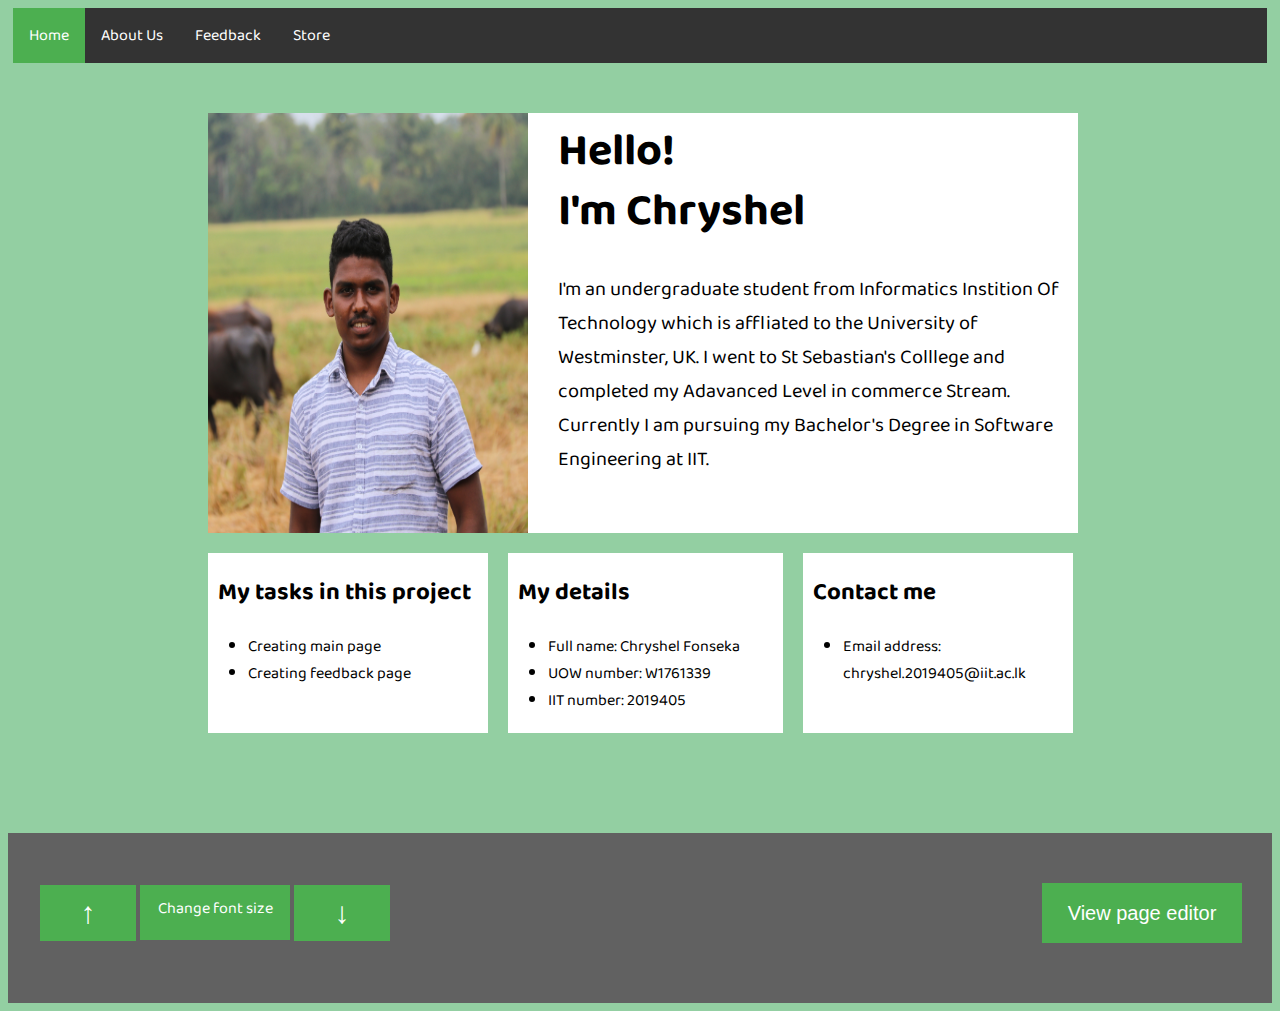
<file: index.html>
<html lang="en">
<head>
    <meta charset="UTF-8">
    <meta name="viewport" content="width=device-width, initial-scale=1.0">
    <title>Document</title>
    <link href="style.css" rel="stylesheet">
    <link href='https://fonts.googleapis.com/css?family=Baloo Da 2' rel='stylesheet'>
</head>
<body>
    <ul class="menubar">
        <li class="menuItems"><a class="active" href="..\main.html">Home</a></li>
        <li class="menuItems"><a href="..\3Student details\profiles.html">About Us</a></li>
        <li class="menuItems"><a href="..\feedback.html">Feedback</a></li>
        <li class="menuItems"><a href="..\1Buy Products\buy products2.html">Store</a></li>
    </ul>
        
    <div id="content">
        <div id="photo">
            <img src="chryshel.jpg" class="image">
        </div>
        <div id="text1">
            <h1>Hello!<br>I'm Chryshel</h1>
            <p class="mybio">I'm an undergraduate student from Informatics Instition Of Technology which is affliated to the University of Westminster, UK. I went to St Sebastian's Colllege and completed my Adavanced Level in commerce Stream. Currently I am pursuing my Bachelor's Degree in Software Engineering at IIT.</p>
        </div>
        <div id="text2">
            <div class="left bottomboxes">
                <h2>My tasks in this project</h2>
                 <ul>
                    <li>Creating main page</li>
                    <li>Creating feedback page</li>
                </ul>
            </div>
            <div class="middle bottomboxes">
                <h2>My details</h2>
                <ul>
                    <li>Full name: Chryshel Fonseka</li>
                    <li>UOW number: W1761339</li>
                    <li>IIT number: 2019405</li>
                </ul>
            </div>
            <div class="right bottomboxes">
                <h2>Contact me</h2>
                <ul>
                    <li>Email address: chryshel.2019405@iit.ac.lk</li>
                </ul>
            </div>
        </div>
    </div>
    <footer>
        <div id="fontcontrols">

			<button class="fontsize"onclick="increase()">&uarr;</button>
			<div class="changefont">Change font size</div>
			<button class="fontsize"onclick="decrease()">&darr;</button>
        </div>
        <button class="vieweditor">View page editor</button>
    </footer>
	
	<script>
function increase() {
  var x = document.getElementsByTagName("BODY")[0];
  x.style.fontSize = "large"
}
function decrease() {
  var x = document.getElementsByTagName("BODY")[0];
  x.style.fontSize = "medium"
}
</script>
	
</body>
</html>
</file>
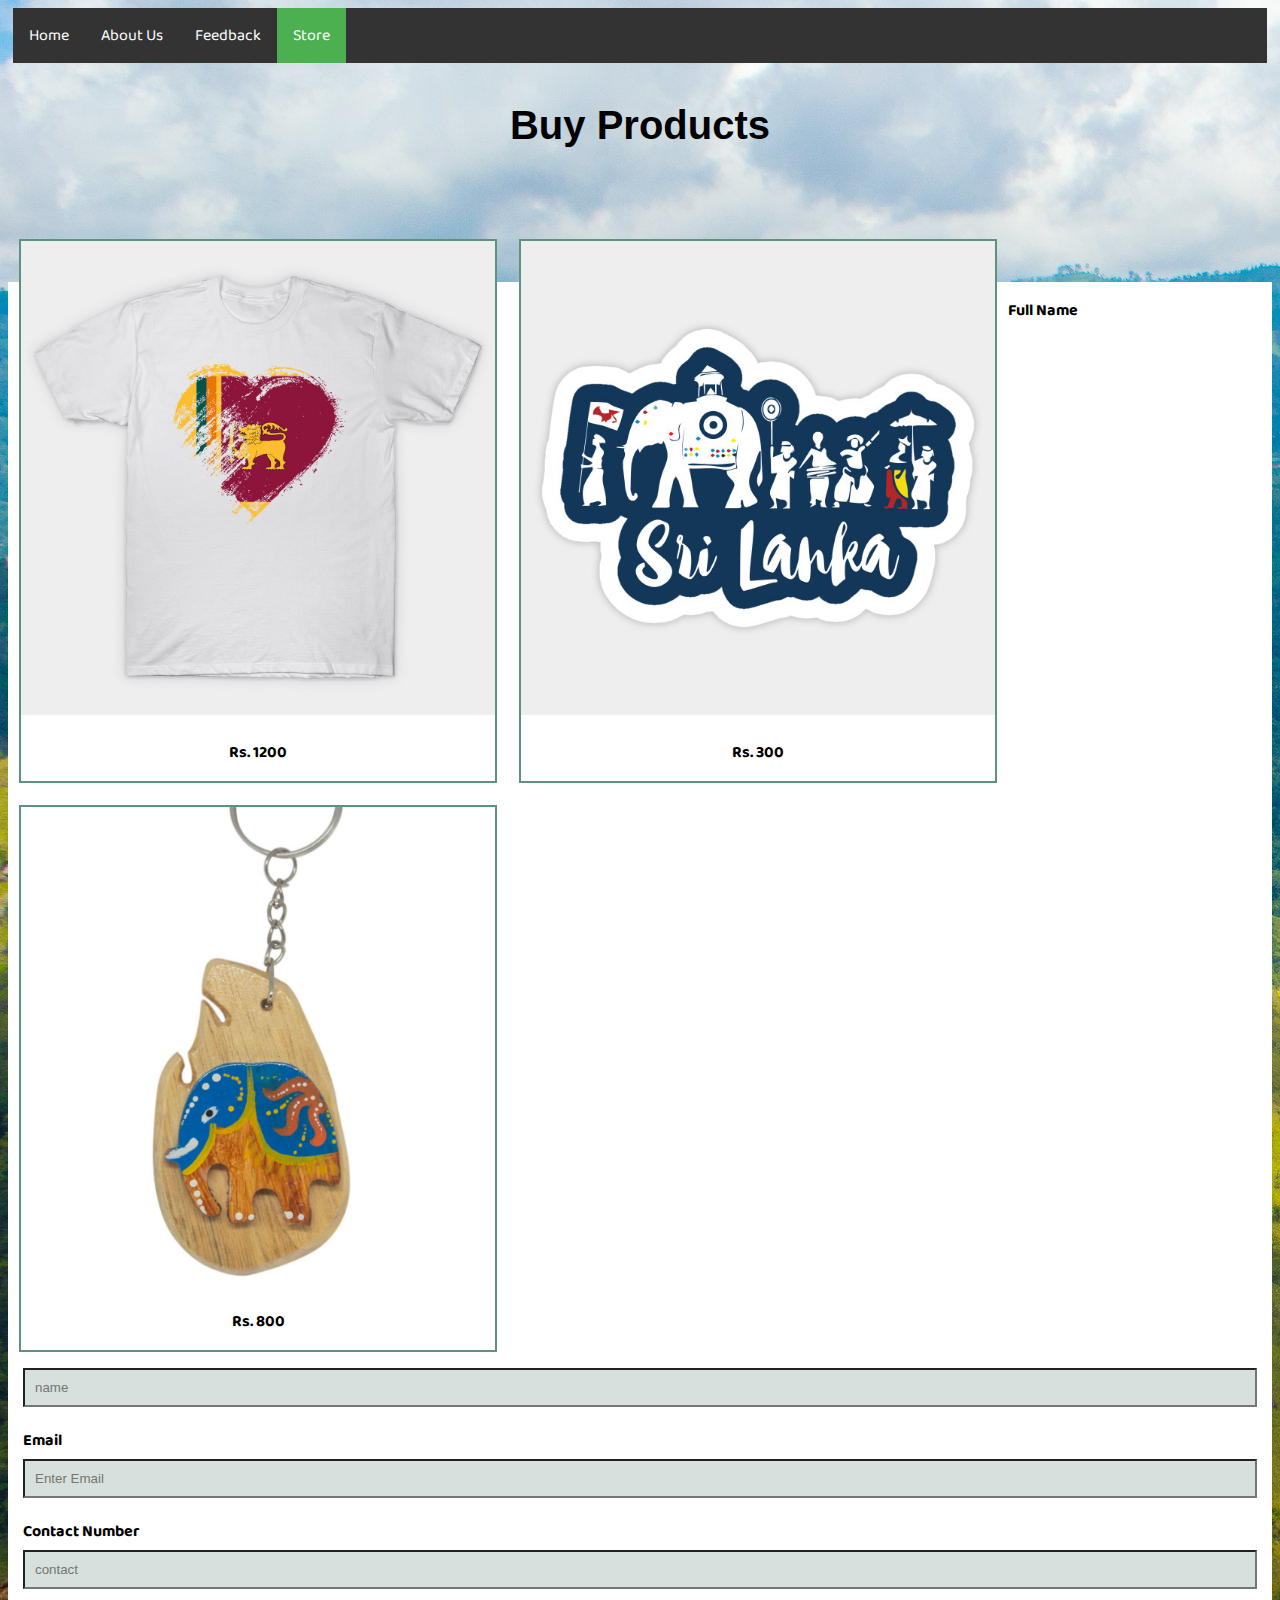
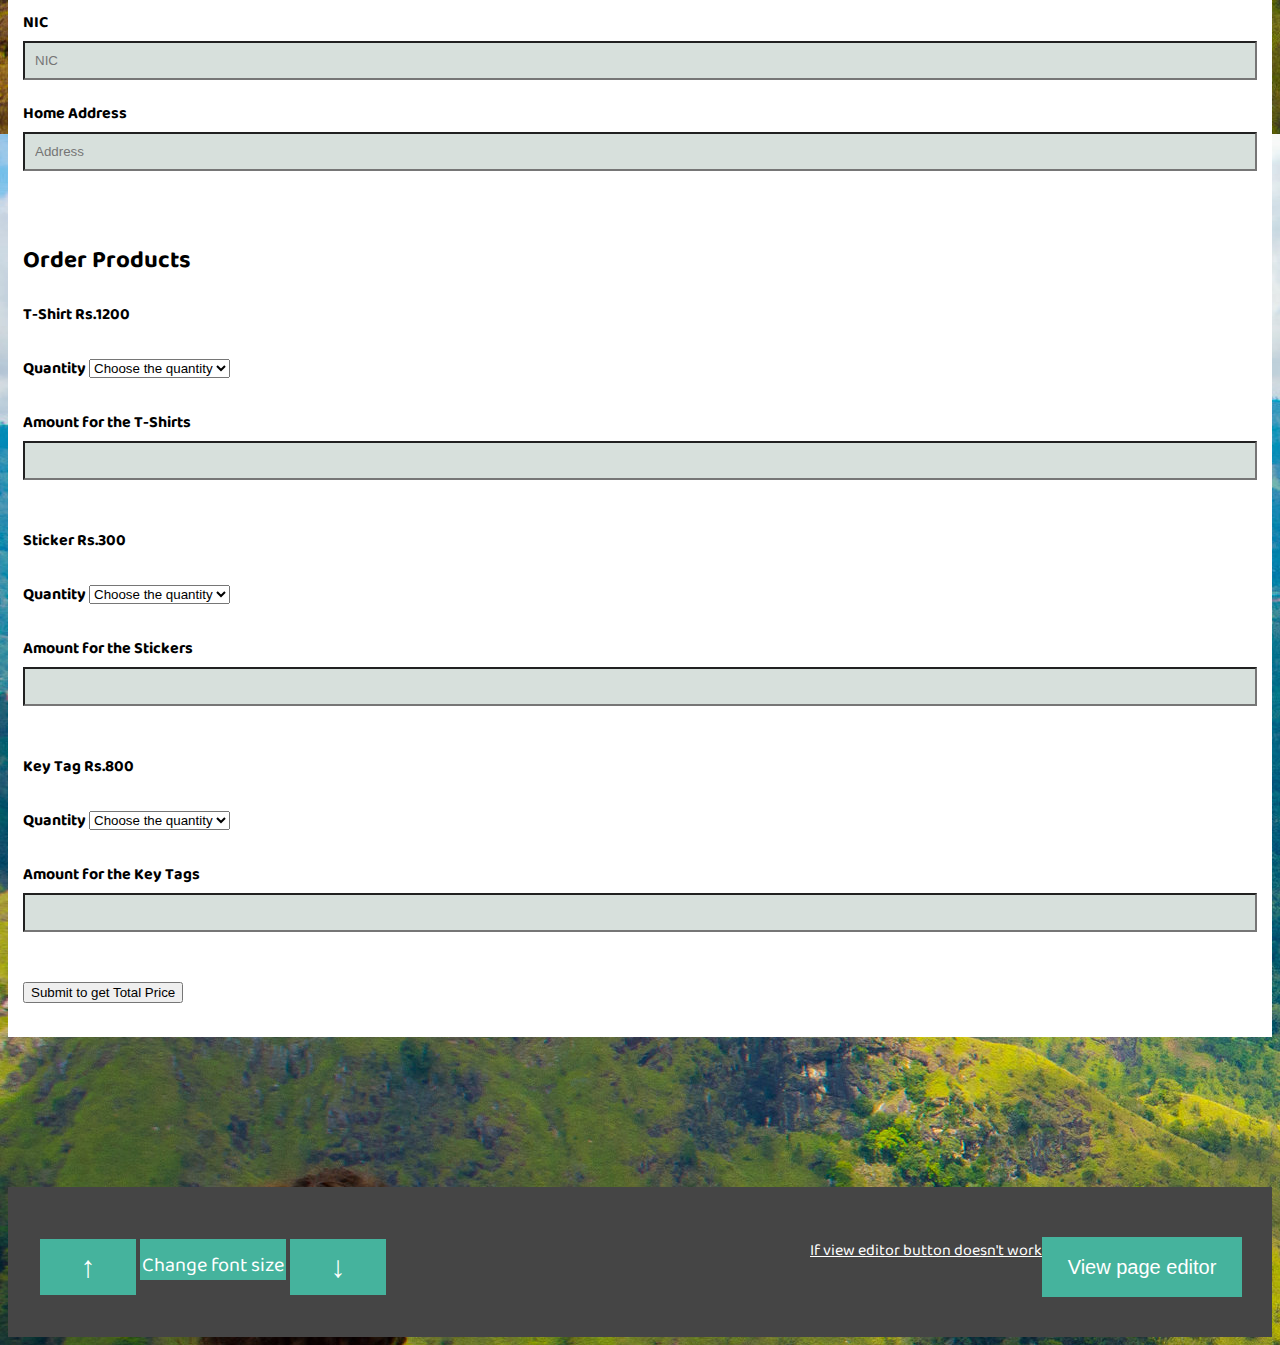
<file: buy products2.html>
<!DOCTYPE html>
<html>
	<head>
		<title>Buy Products</title>
		<link href='https://fonts.googleapis.com/css?family=Baloo Da 2' rel='stylesheet'>
		<style>
body{font-family:  'Baloo Da 2';}
			ul{
			background-color: #333;
			overflow:hidden;
			list-style-type: none;
			margin: 5px;
			padding: 0;
			}

			li{
			float: left;
			}

			li a {
			display: block;
			color:white;
			text-align: center;
			padding: 14px 16px;
			text-decoration:none;
			}

			.active{
			background-color: #4CAF50;
			}
			
			div.image {
			margin: 11px;
			border: 2px solid #5F927E;
			float: left;
			width: 478px;
			}

			div.image img {
			  width: 100%;
			  height: auto;
			}

			div.square {
			  padding: 15px;
			  text-align: center;
			}

			.container {
			  padding: 15px;
			  background-color: white;
			}
			input[type=text]{
			  width: 100%;
			  padding: 10px;
			  margin: 5px 0 20px 0;
			  display: inline-block;
			  background: #D7E0DC;
			}

			* {
			  box-sizing: border-box;
			}

			body {
			  background-image: url('ella.jpg');
			}

			h1{
			font-family: Arial;
			color: black;
			text-align: center;
			font-size: 40px;
			margin: 40px 20px 80px 20px;
			}
			
			footer{
			width: 100%;
			background-color: rgb(97, 97, 97);
			margin-top: 150px;
			height: 150px;
			padding-top: 20px;
			}

			.fontsize{
			height: 60px;
			width: 100px;
			background-color:#4CAF50;
			color: rgb(255, 255, 255);
			text-align: center;
			font-size: 30px;
			border: none;
			float: left;
			border: 2px solid rgb(97, 97, 97);
			}

			.changefont{
			height: 45px;
			width: 150px;
			background-color:#4CAF50;
			float: left;
			border: 2px solid rgb(97, 97, 97);
			text-align: center;
			padding-top: 10px;
			color: white;
			}

			.fontsize:hover{
			background-color: rgb(107, 212, 107);
			}

			#fontcontrols{
			margin: 30px;
			}

			.vieweditor{
			height: 60px;
			width: 200px;
			background-color:#4CAF50;
			color: rgb(255, 255, 255);
			text-align: center;
			font-size: 20px;
			border: none;
			float: right;
			margin-right: 30px;
			}

			.vieweditor:hover{
			background-color: rgb(107, 212, 107);
			}


			
/* --------footer--------- */
footer{
    width: 100%;
    background-color: #454545;
    margin-top: 150px;
    height: 150px;
    padding-top: 20px;
}
.fontsize{
    height: 60px;
    width: 100px;
    background-color:#45B39D;
    color: rgb(255, 255, 255);
    text-align: center;
    font-size: 30px;
    border: none;
    float: left;
    border: 2px solid #454545;
}
.changefont{
    height: 45px;
    width: 150px;
    background-color:#45B39D;
    float: left;
    border: 2px solid #454545;
    text-align: center;
    padding-top: 10px;
    color: white;
    font-size: 20px;
}
.fontsize:hover{
    background-color: #7DCEA0;
}
#fontcontrols{
    margin: 30px;
}

.vieweditor{
    height: 60px;
    width: 200px;
    background-color:#45B39D;
    color: rgb(255, 255, 255);
    text-align: center;
    font-size: 20px;
    border: none;
    float: right;
    margin-right: 30px;
}
.vieweditor:hover{
    background-color: rgb(107, 212, 107);
}
/* menu bar */
.menubar{
    background-color: #333;
    overflow:hidden;
    list-style-type: none;
    margin: 5px;
    padding: 0;
    }
    
.menuItems{
    float: left;
    }
    
.menubar a {
    display: block;
    color:white;
    text-align: center;
    padding: 14px 16px;
    text-decoration:none;
    }
    
.menubar a:hover:not(.active){
    background-color: #111;
    }
    
.active{
    background-color: #4CAF50;
}


		</style>
		
	</head>
	
	<body>

		<ul class="menubar">
			<li class="menuItems"><a href="..\main.html">Home</a></li>
			<li class="menuItems"><a href="..\3Student details\profiles.html">About Us</a></li>
			<li class="menuItems"><a href="..\feedback.html">Feedback</a></li>
			<li class="menuItems"><a class="active" href="..\1Buy Products\buy products2.html">Store</a></li>
		</ul>

		<h1 class = "h1">Buy Products </h1>
		
		<div class="image">
			<img src="t1.jpg" alt="tshirt">
			<div class="square"><b>Rs. 1200</b></div>
		</div>

		<div class="image">
			<img src="s1.jpg" alt="Sticker">
			<div class="square"><b>Rs. 300</b></div>
		</div>

		<div class="image">
			<img src="k12.jpg" alt="keytag">
			<div class="square"><b>Rs. 800</b></div>
		</div>

	<br><br>
 
		<div class="container">
		
		<form>
 
			<label for="name"><b>Full Name</b></label>
			<input type="text" placeholder="name" name="name" required>
			
			<label for="email"><b>Email</b></label>
			<input type="text" placeholder="Enter Email" name="email" required>

			<label for="contact"><b>Contact Number</b></label>
			<input type="text" placeholder="contact" name="contact" required>
			
			<label for="NIC"><b>NIC</b></label>
			<input type="text" placeholder="NIC" name="NIC" required>
			
			<label for="Address"><b>Home Address</b></label>
			<input type="text" placeholder="Address" name="Address" required>

		</form>
		
		</div>

		<div class="container">
		
			<h2>Order Products</h2>
			
				<form name="order" method="post" >
				
					<input type="hidden" name="mode" value="hidden" />
					<label><b>T-Shirt		Rs.1200</b></label><br><br>
					<label class="quantity"><b>Quantity</b></label>
					<select name="quantity" onchange="tshirtAmount(this.value)" required>
						<option value="" disabled selected>Choose the quantity</option>
						<option value="0">0</option>
						<option value="1">1</option>
						<option value="2">2</option>
						<option value="3">3</option>
						<option value="4">4</option>
						<option value="5">5</option>
						<option value="6">6</option>
						<option value="7">7</option>
						<option value="8">8</option>
						<option value="9">9</option>
						<option value="10">10</option>
					</select>
					
		<br><br>
		
					<label><b>Amount for the T-Shirts</b></label>
					<input class="tot tshirt" name="tot_tshirt" id="tot_tshirt" type="text" >
		
		<br><br>
		
					<label><b>Sticker		Rs.300</b></label><br><br>
					<label class="quantity"><b>Quantity</b></label>
					<select name="quantity" onchange="stickerAmount(this.value)" required>
						<option value="" disabled selected>Choose the quantity</option>
						<option value="0">0</option>
						<option value="1">1</option>
						<option value="2">2</option>
						<option value="3">3</option>
						<option value="4">4</option>
						<option value="5">5</option>
						<option value="6">6</option>
						<option value="7">7</option>
						<option value="8">8</option>
						<option value="9">9</option>
						<option value="10">10</option>
					</select>
		<br><br>
					<label><b>Amount for the Stickers</b></label>
					<input class="w3-input w3-border" name="tot_sticker" id="tot_sticker" type="text" >
		
		<br><br>
		
					<label><b>Key Tag		Rs.800</b></label><br><br>
					<label class="quantity"><b>Quantity</b></label>
					<select name="quantity" onchange="keytagAmount(this.value)" required>
						<option value="" disabled selected>Choose the quantity</option>
						<option value="0">0</option>
						<option value="1">1</option>
						<option value="2">2</option>
						<option value="3">3</option>
						<option value="4">4</option>
						<option value="5">5</option>
						<option value="6">6</option>
						<option value="7">7</option>
						<option value="8">8</option>
						<option value="9">9</option>
						<option value="10">10</option>
					</select>
					<br><br>
					<label><b>Amount for the Key Tags</b></label>
					<input class="tot key" name="tot_key" id="tot_key" type="text" >
		
		<br><br>
		
		<button onclick="tot()">Submit to get Total Price</button>
		<p id="total"></p>
		</div>
		
		<footer>
			<div id="fontcontrols">
				<button class="fontsize"onclick="increase()">&uarr;</button>
				<div class="changefont">Change font size</div>
				<button class="fontsize"onclick="decrease()">&darr;</button>
			</div>
			<a href="..\1my page editor\sanduni page editor.html"><button class="vieweditor">View page editor</button></a>
			<a href="..\1my page editor\sanduni page editor.html" style="color: white;float: right;">If view editor button doesn't work</a>
		</footer>
	

	<script>
	
	function increase() {
	var x = document.getElementsByTagName("BODY")[0];
	x.style.fontSize = "large"
	}
	function decrease() {
	var x = document.getElementsByTagName("BODY")[0];
	x.style.fontSize = "medium"
	}
	
		var tot_tshirt;
		var tot_sticker;
		var tot_key;

			function tshirtAmount(val) {
							tot_tshirt = val * 1200;
							var tshirtAmount = document.getElementById('tot_tshirt');
							tshirtAmount.value = tot_tshirt;
							
						}
			function stickerAmount(val) {
							tot_sticker = val * 300;
							var stickerAmount = document.getElementById('tot_sticker');
							stickerAmount.value = tot_sticker;
						}
			function keytagAmount(val) {
							tot_key = val * 800;
							var keyAmount = document.getElementById('tot_key');
							keyAmount.value = tot_key;
						}
						
		var tot=tot_key+tot_sticker+tot_tshirt;

			function tot(){
				var popupAlert;
			  if (confirm("Your total price is"+tot)) {
				popupAlert = "Your total price is"+tot;
			  } else {
				popupAlert = "You pressed Cancel!";
			  }
			  document.getElementById("total").innerHTML = popupAlert;
			}


	</script>
	
	    

	</body>
	
</html>
</file>
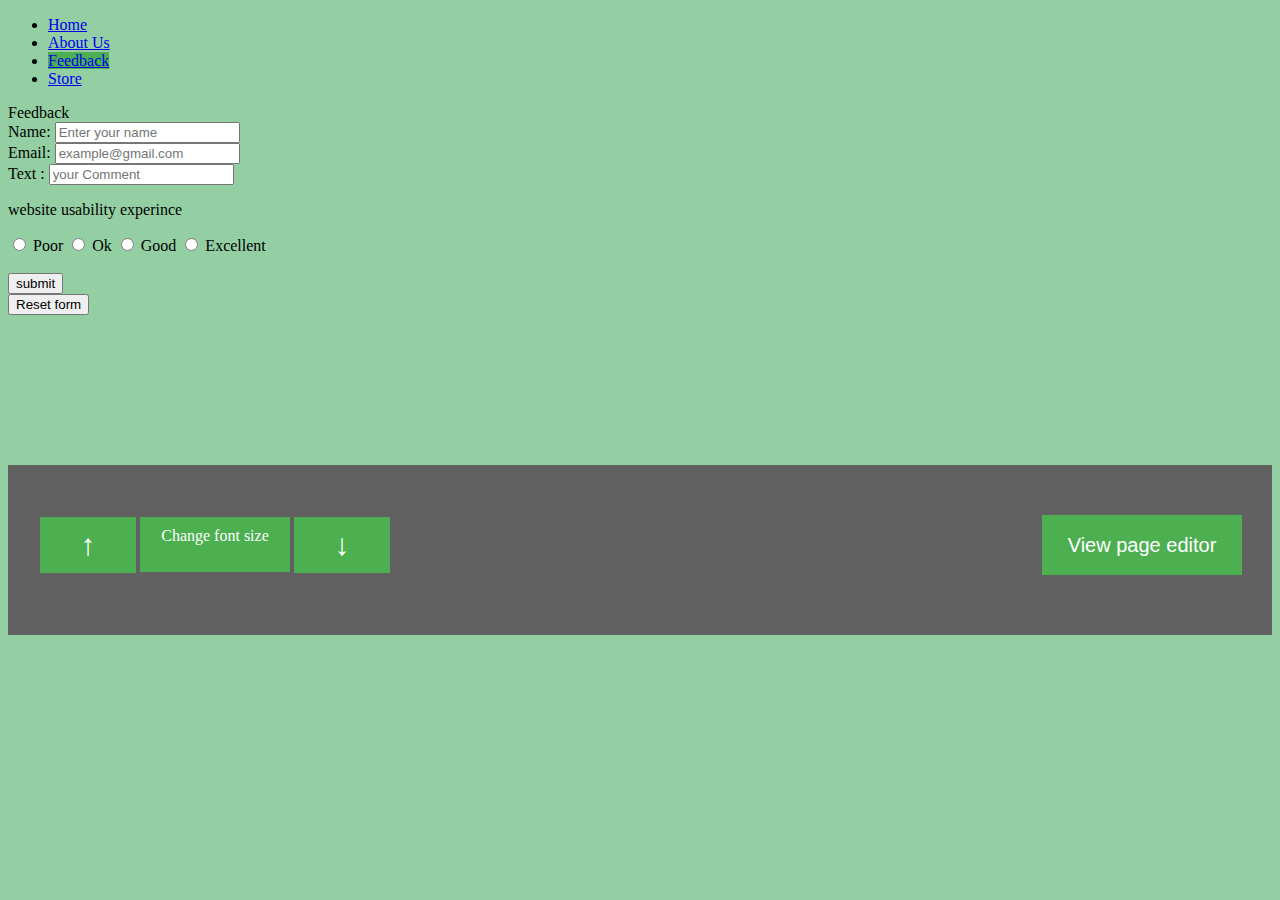
<file: feedback.html>
<!DOCTYPE html>
<html>
<head>
	<link rel="stylesheet" type="text/css" href="style.css">
	<link rel="stylesheet" type="text/css" href="style.css">
	<title>feedback</title>
</head>
<body class="feedbackb" style="font-family:'Baloo Da 2';">

	<ul>
		<li><a  href="main.html">Home</a></li>
		<li><a href="3Student details\profiles.html">About Us</a></li>
		<li><a class="active" href="Feedback.html">Feedback</a></li>
		<li><a href="1Buy Products\buy products2.html">Store</a></li>

		
	</ul>
<div class="feedbackb">

	<div class="formbox">
		<div class="formhead">Feedback</div>
	
	<form id="myForm">

		Name: <input type="text" name="name" placeholder="Enter your name">
		<br>

		Email: <input type="Email" name="email" placeholder="example@gmail.com">
		<br>
		Text : <input type="text" name="comment" placeholder="your Comment">
		<br>
		
		<p>website usability experince</p>

		<div class="rating">
			<input type="radio" name="rating" id="poor">
			<label >Poor</label>
			
			<input type="radio" name="rating" id="ok">
			
			<label >Ok</label>
			

			<input type="radio" name="rating" id="good">
			<label >Good</label>
			
			<input type="radio" name="rating" id="excellent">
			<label>Excellent </label>
			
		</div>
		<br>


		<input type="submit" name="submit" value="submit" onclick="formsubmit()">
		<br>
		<input type="button" onclick="formReset()" value="Reset form">
		
		

	
 	</form>
 	</div>
 </div>		
 <footer>
	<div id="fontcontrols">
		<button class="fontsize"onclick="increase()">&uarr;</button>
		<div class="changefont">Change font size</div>
		<button class="fontsize"onclick="decrease()">&darr;</button>
	</div>
	<a href="editors page student2\index.html"><button class="vieweditor">View page editor</button></a>
</footer>

<script src="main.js"></script> 
</body>
</html>
</file>
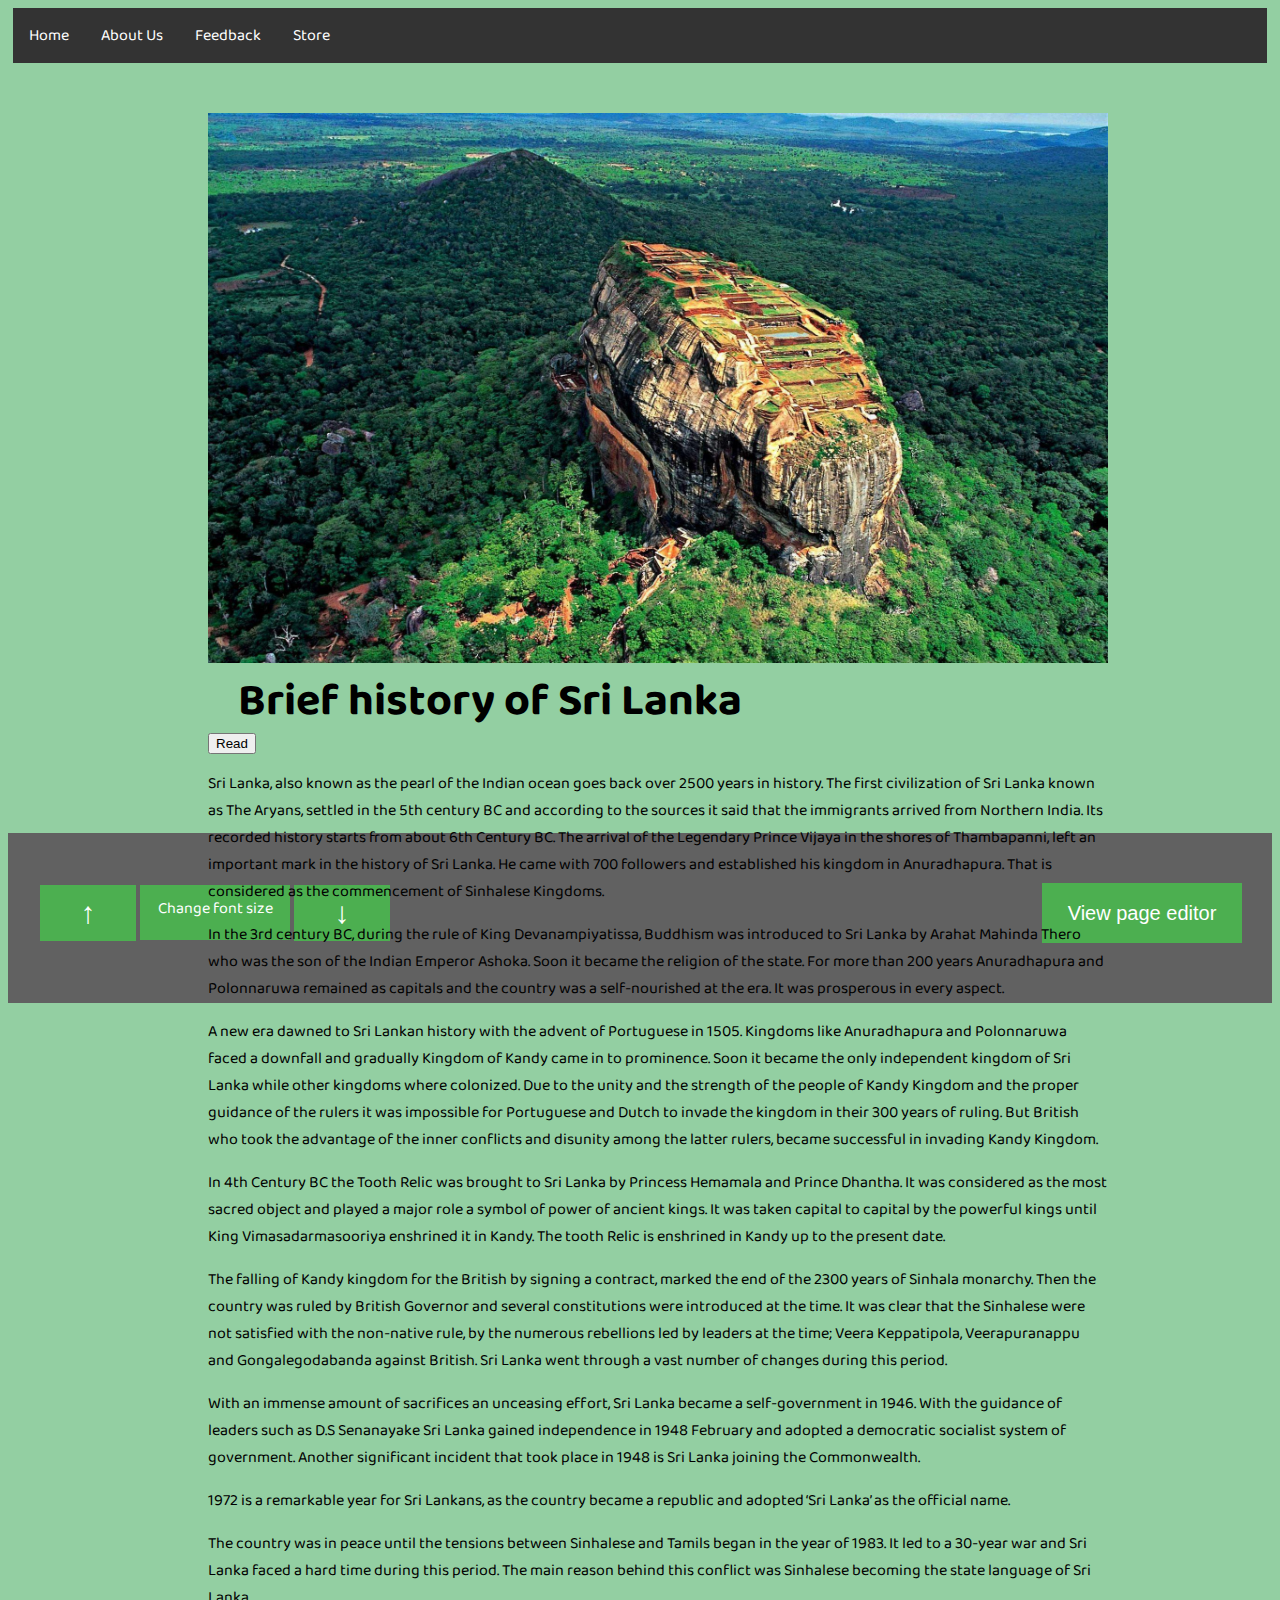
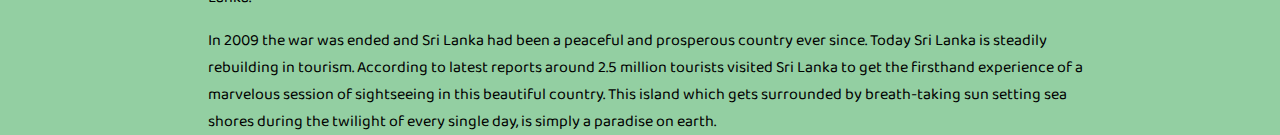
<file: history.html>
<html lang="en">
<head>
    <meta charset="UTF-8">
    <meta name="viewport" content="width=device-width, initial-scale=1.0">
    <title>Document</title>
    <link rel="stylesheet" href="style.css">
    <link href='https://fonts.googleapis.com/css?family=Baloo Da 2' rel='stylesheet'>
    <script src="script.js"></script>
</head>
<body>
    <ul class="menubar">
        <li class="menuItems"><a  href="..\main.html">Home</a></li>
        <li class="menuItems"><a href="..\3Student details\profiles.html">About Us</a></li>
        <li class="menuItems"><a href="..\feedback.html">Feedback</a></li>
        <li class="menuItems"><a href="..\1Buy Products\buy products2.html">Store</a></li>
    </ul>
    <div id="content">
        <div class="image-container">
            <img name = "slide" height="550" width="900" >
        </div>
        <div class="heading">
            <h1>Brief history of Sri Lanka</h1>
            <a href="#context"><button class="read">Read</button></a>
        </div>
        <div id="context">
            <p>
                Sri Lanka, also known as the pearl of the Indian ocean goes back over 2500 years in history. The first civilization of Sri Lanka known as The Aryans, settled in the 5th century BC and according to the sources it said that the immigrants arrived from Northern India. Its recorded history starts from about 6th Century BC. The arrival of the Legendary Prince Vijaya in the shores of Thambapanni, left an important mark in the history of Sri Lanka. He came with 700 followers and established his kingdom in Anuradhapura. That is considered as the commencement of Sinhalese Kingdoms. 
            </p>
            <p>
                In the 3rd century BC, during the rule of King Devanampiyatissa, Buddhism was introduced to Sri Lanka by Arahat Mahinda Thero who was the son of the Indian Emperor Ashoka. Soon it became the religion of the state. For more than 200 years Anuradhapura and Polonnaruwa remained as capitals and the country was a self-nourished at the era. It was prosperous in every aspect.
            </p>        
            <p>
                A new era dawned to Sri Lankan history with the advent of Portuguese in 1505. Kingdoms like Anuradhapura and Polonnaruwa faced a downfall and gradually Kingdom of Kandy came in to prominence. Soon it became the only independent kingdom of Sri Lanka while other kingdoms where colonized. Due to the unity and the strength of the people of Kandy Kingdom and the proper guidance of the rulers it was impossible for Portuguese and Dutch to invade the kingdom in their 300 years of ruling. But British who took the advantage of the inner conflicts and disunity among the latter rulers, became successful in invading Kandy Kingdom.  
            </p>
            <p>
                In 4th Century BC the Tooth Relic was brought to Sri Lanka by Princess Hemamala and Prince Dhantha. It was considered as the most sacred object and played a major role a symbol of power of ancient kings. It was taken capital to capital by the powerful kings until King Vimasadarmasooriya enshrined it in Kandy. The tooth Relic is enshrined in Kandy up to the present date. 
            </p>
            <p>
                The falling of Kandy kingdom for the British by signing a contract, marked the end of the 2300 years of Sinhala monarchy. Then the country was ruled by British Governor and several constitutions were introduced at the time. It was clear that the Sinhalese were not satisfied with the non-native rule, by the numerous rebellions led by leaders at the time; Veera Keppatipola, Veerapuranappu and Gongalegodabanda against British. Sri Lanka went through a vast number of changes during this period.
            </p>
            <p>
                With an immense amount of sacrifices an unceasing effort, Sri Lanka became a self-government in 1946. With the guidance of leaders such as D.S Senanayake Sri Lanka gained independence in 1948 February and adopted a democratic socialist system of government. Another significant incident that took place in 1948 is Sri Lanka joining the Commonwealth.
            </p>
            <p>
                1972 is a remarkable year for Sri Lankans, as the country became a republic and adopted ‘Sri Lanka’ as the official name.
            </p>
            <p>
                The country was in peace until the tensions between Sinhalese and Tamils began in the year of 1983. It led to a 30-year war and Sri Lanka faced a hard time during this period. The main reason behind this conflict was Sinhalese becoming the state language of Sri Lanka. 
            </p>
            <p>
                In 2009 the war was ended and Sri Lanka had been a peaceful and prosperous country ever since. Today Sri Lanka is steadily rebuilding in tourism. According to latest reports around 2.5 million tourists visited Sri Lanka to get the firsthand experience of a marvelous session of sightseeing in this beautiful country. This island which gets surrounded by breath-taking sun setting sea shores during the twilight of every single day, is simply a paradise on earth.
            </p>
        </div>
    </div>
    <footer>
        <div id="fontcontrols">
            <button class="fontsize"onclick="increase()">&uarr;</button>
			<div class="changefont">Change font size</div>
			<button class="fontsize"onclick="decrease()">&darr;</button>
        </div>
        <a href="..\3Student1 editor\index.html"><button class="vieweditor">View page editor</button></a>
    </footer>
</body>
</html>
</file>
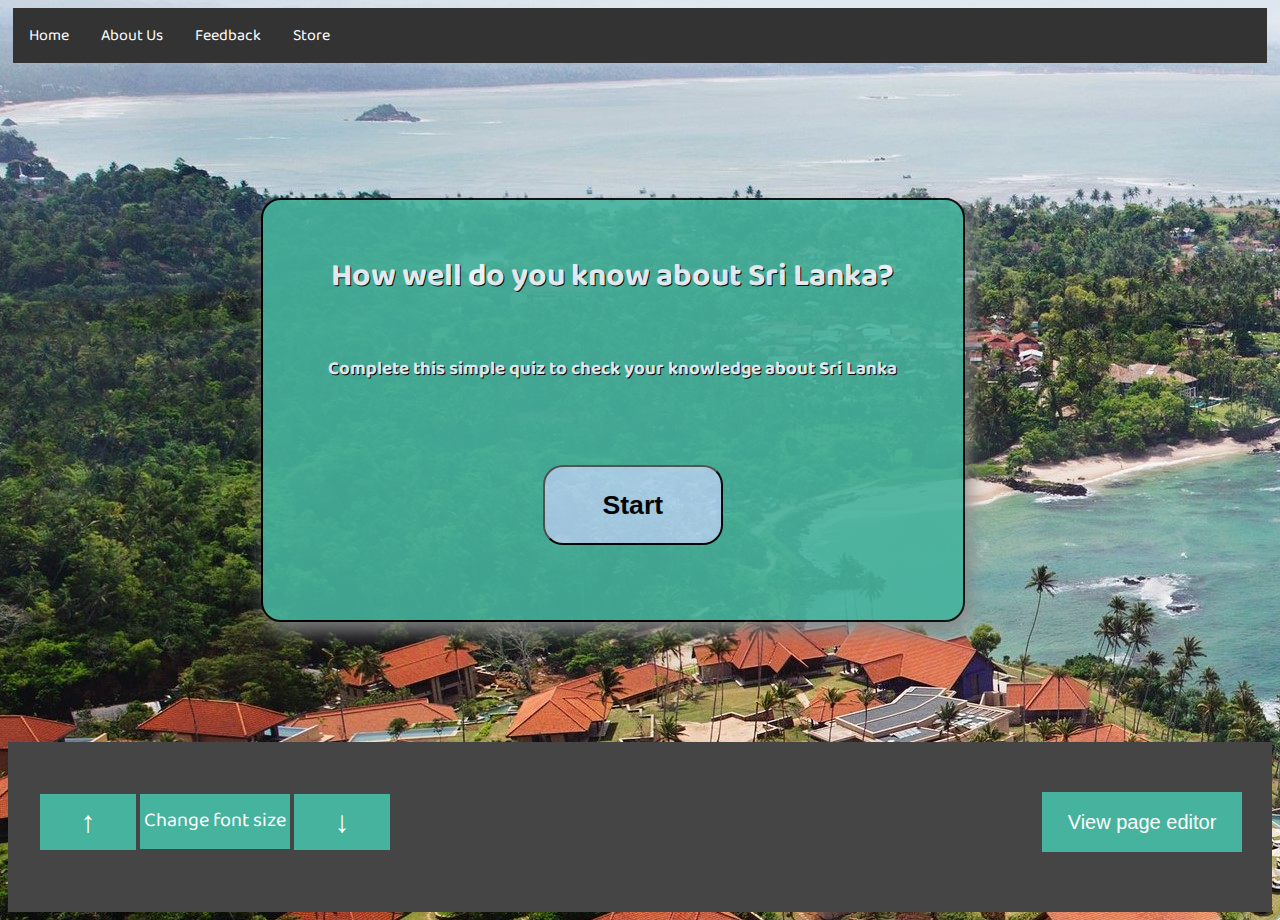
<file: Quiz.html>
<!DOCTYPE html>
<html>
	<head>
		<title>Quiz</title>
		<link href="quiz.css" rel="stylesheet">
		<link href='https://fonts.googleapis.com/css?family=Baloo Da 2' rel='stylesheet'>
	</head>
	<body>
		<ul class="menubar">
			<li class="menuItems"><a  href="..\main.html">Home</a></li>
			<li class="menuItems"><a href="..\3Student details\profiles.html">About Us</a></li>
			<li class="menuItems"><a href="..\feedback.html">Feedback</a></li>
			<li class="menuItems"><a href="..\1Buy Products\buy products2.html">Store</a></li>
		</ul>
		<div id="welcomeContainer" class="startBox container transparent">
			<h1 class="welcome-text">How well do you know about Sri Lanka?</h1>
			<h3 class="welcome-text">Complete this simple quiz to check your knowledge about Sri Lanka</h3>
			<button id="startBtn" class="start-btn" onclick="startQuiz()"><h1>Start</h1></button>
		</div>

		<div id="quizContainer" class="container transparent" style="display: none;">
			<div id="question-box" class="question-box"><p id="question"></p></div>
			<div id="timer-box"></div>
			<input type="radio" name="option" value="1" class="radioBtn" id="radioBtn1"/><label class="option" for="radioBtn1"> <span id="opt1" class="option-text"></span></label>
			<input type="radio" name="option" value="2" class="radioBtn" id="radioBtn2"/><label class="option" for="radioBtn2"> <span id="opt2" class="option-text"></span></label>
			<input type="radio" name="option" value="3" class="radioBtn" id="radioBtn3"/><label class="option" for="radioBtn3"> <span id="opt3" class="option-text"></span></label>
			<input type="radio" name="option" value="4" class="radioBtn" id="radioBtn4"/><label class="option" for="radioBtn4"> <span id="opt4" class="option-text"></span></label>
			<button id="nextButton" class="next-btn" onclick="loadNextQuestion();">Next Question</button>
		</div>

		<div id="resultBox" class="container result transparent" style="display: none;">
			<p id="quizTime" class="resultContent"></p>
			<p id="resultMessage" class="resultContent" style="font-size: 30px;"></p>
			<p id="score" class="resultContent" style="font-size: 20px;"></p>
			<p id="correctAnswers" class="resultContent"></p>
			<p id="incorrectAnswers" class="resultContent"></p>
			<button id="restartBtn" onclick="location.reload()">Try Again</button>			
		</div>

		<script src="question.js"></script>
		<script src="quiz-script.js"></script>
		<footer>
			<div id="fontcontrols">
				<button class="fontsize"onclick="increase()">&uarr;</button>
				<div class="changefont">Change font size</div>
				<button class="fontsize"onclick="decrease()">&darr;</button>
			</div>
			<a href="..\3Student1 editor\index.html"><button class="vieweditor">View page editor</button></a>
		</footer>
	</body>
</html>
</file>
<file: style.css>
body{
    background-color: rgb(147, 207, 162);
    font-family:  'Baloo Da 2';

}
#content{
    height: 420px;
    width: 900px;
    margin: 200px;
    margin-top: 50px;
    margin-bottom: 300px;

}
.image{
    height: 100%;
    width: 100%
}
#photo{
    position: relative;
    height: 420px;
    width: 320px;
    margin-bottom: 10px;
    float: left;
    background-color: teal;
}
#text1{
    position: relative;
    background-color: white;
    height: 420px;
    width: 550px;
    float: left;
    margin-right: 0px;
    margin-bottom: 10px;
    padding-left: 0px;
}



.mybio{
    font-size: 20px;
    margin-left: 30px;
    margin-right: 10px;
    margin-top: 30px;
}
h1{
    font-size: 45px;
    margin-left: 30px ;
    margin-bottom: 0px;
    margin-top: 10px;
    line-height: 60px;
}
#text2{
    width: 870px;
    height: 150px;
    padding-right: 0px;
    display: inline-block;
    margin-top: 10px;
    
}


.left{
    width: 280px;
    margin-right: 20px;
    float: left;
}
.middle{
    width: 275px;
    float: left;

}
.right{
    width: 270px;
    margin-left: 20px;
    float: left;
}
.bottomboxes{
    height: 180px;
    background-color: white;
    padding: 0px;
}

h2{
    margin-left: 10px;
}

/* menu bar */
.menubar{
    background-color: #333;
    overflow:hidden;
    list-style-type: none;
    margin: 5px;
    padding: 0;
    }
    
.menuItems{
    float: left;
    }
    
.menubar a {
    display: block;
    color:white;
    text-align: center;
    padding: 14px 16px;
    text-decoration:none;
    }
    
.menubar a:hover:not(.active){
    background-color: #111;
    }
    
.active{
    background-color: #4CAF50;
}

/* --------footer--------- */
footer{
    width: 100%;
    background-color: rgb(97, 97, 97);
    margin-top: 150px;
    height: 150px;
    padding-top: 20px;
}
.fontsize{
    height: 60px;
    width: 100px;
    background-color:#4CAF50;
    color: rgb(255, 255, 255);
    text-align: center;
    font-size: 30px;
    border: none;
    float: left;
    border: 2px solid rgb(97, 97, 97);
}
.changefont{
    height: 45px;
    width: 150px;
    background-color:#4CAF50;
    float: left;
    border: 2px solid rgb(97, 97, 97);
    text-align: center;
    padding-top: 10px;
    color: white;
}
.fontsize:hover{
    background-color: rgb(107, 212, 107);
}
#fontcontrols{
    margin: 30px;
}

.vieweditor{
    height: 60px;
    width: 200px;
    background-color:#4CAF50;
    color: rgb(255, 255, 255);
    text-align: center;
    font-size: 20px;
    border: none;
    float: right;
    margin-right: 30px;
}
.vieweditor:hover{
    background-color: rgb(107, 212, 107);
}
</file>
<file: quiz.css>
body{
    font-family:  'Baloo Da 2';
    background-image: url('Sri-Lanka-4K2.jpg');
}

.transparent{
    opacity: 0.9;
}

.start-btn{
    height: 80px;
    width: 180px;
    border-radius: 20px;
	margin-left: 280px;
    margin-top: 80px;
    background-color: #AED6F1;
}
.start-btn:hover{
    background-color: rgb(98, 126, 134);
    color: white;
}
.welcome-text{
    text-align: center;
    margin-top: 50px;
    margin-bottom: 0px;
    color: aliceblue;
    text-shadow: 1px 1px black;
}
.container{
    width: 700px;
    height: 400px;
    position: relative;
    padding: 0px;
    padding-bottom: 20px;
    border: 2px solid black;
	top: 130px;
    left: 20%;
    background-color: #45B39D;
    border-radius: 20px;
    box-shadow: 5px 10px 18px #888888;
    margin-bottom: 130px;
}


.question-box{
    height: 50px;
    width: 530px;
    padding:20px 20px 10px;
    margin-bottom: 40px;
    float: left;
    background-color: #45B39D;
    border-radius: 20px
    
    
}
#question{
    color: white;
    font-size: 25px;
    font-weight: 200;

}

.option{
    width: 270px;
    height: 27px;
    display: inline-block;
    border: 2px solid rgb(130, 185, 199);
    margin-left: 45px;
    margin-top: 20px;
    border-radius: 20px;
    cursor: pointer;
    padding: 20px 0px;
    text-align: center;
    background-color: #273746;
}
input[type="radio"]{
    visibility: hidden;
    height: 0;
    width: 0;
  }

.option:hover{
    background-color: #5D6D7E;
    
}

.next-btn{
    float: right;
    height: 50px;
    width: 150px;
    border-radius: 15px;
    margin: 30px;
    background-color: #AED6F1;
}

.next-btn:hover{
	background: rgb(45, 125, 218);
	color: #f6f6f6;
}
#timer-box{
    height: 75px;
    width: 120px;
    margin: 0px auto;
    float: left;
    font-size: 50px;
    padding-top: 15px;
}
.option input:checked .option{
	background: #08038C;
	color: #000;
}
.option-text{
    color: #f6f6f6;

}

.radioBtn:checked + .option {
    background-color: #bbb;
}

/* result page */
#resultBox{
    padding-top: 30px;
    height: 450px;
}
#restartBtn{
    height: 70px;
    width: 180px;
    border-radius: 15px;
	margin-left: 270px;
    margin-top: 20px;
    background-color: #EBEDEF;
    font-size: 20px;
}
#restartBtn:hover{
    background-color: rgb(186, 235, 220) ;
}
input[type="radio"]:checked + .option {
    background-color: rgb(86, 127, 165);
    
    }
    

.resultContent{
    text-align: center;
    color: #f6f6f6;
    text-shadow: #000;

}

/* menu bar */
.menubar{
    background-color: #333;
    overflow:hidden;
    list-style-type: none;
    margin: 5px;
    padding: 0;
    }
    
.menuItems{
    float: left;
    }
    
.menubar a {
    display: block;
    color:white;
    text-align: center;
    padding: 14px 16px;
    text-decoration:none;
    }
    
.menubar a:hover:not(.active){
    background-color: #111;
    }
    
.active{
    background-color: #4CAF50;
}

/* --------footer--------- */
footer{
    width: 100%;
    background-color: #454545;
    margin-top: 150px;
    height: 150px;
    padding-top: 20px;
    margin-top: 250px;
}
.fontsize{
    height: 60px;
    width: 100px;
    background-color:#45B39D;
    color: rgb(255, 255, 255);
    text-align: center;
    font-size: 30px;
    border: none;
    float: left;
    border: 2px solid #454545;
}
.changefont{
    height: 45px;
    width: 150px;
    background-color:#45B39D;
    float: left;
    border: 2px solid #454545;
    text-align: center;
    padding-top: 10px;
    color: white;
    font-size: 20px;
}
.fontsize:hover{
    background-color: #7DCEA0;
}
#fontcontrols{
    margin: 30px;
}

.vieweditor{
    height: 60px;
    width: 200px;
    background-color:#45B39D;
    color: rgb(255, 255, 255);
    text-align: center;
    font-size: 20px;
    border: none;
    float: right;
    margin-right: 30px;
}
.vieweditor:hover{
    background-color: rgb(107, 212, 107);
}
</file>
